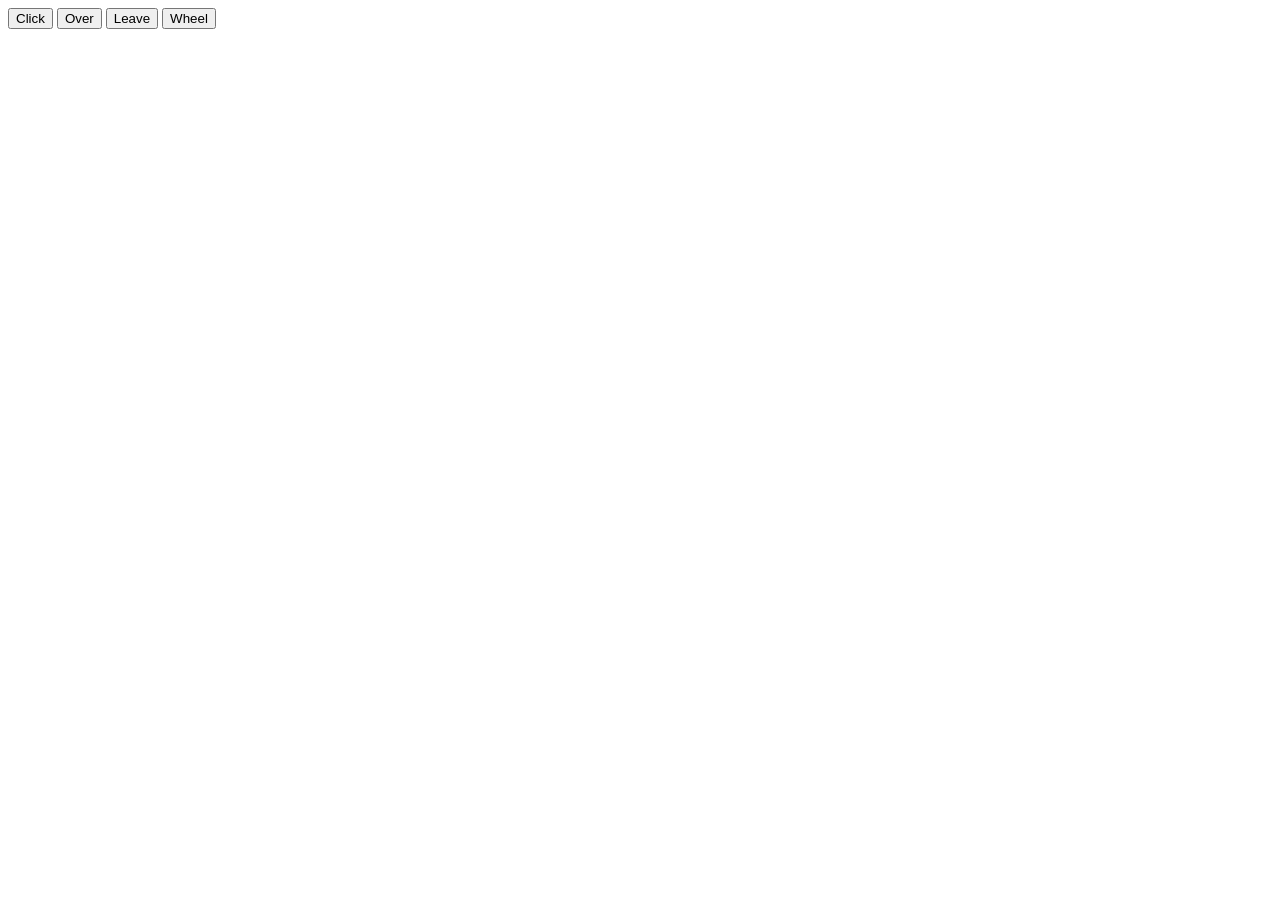
<file: EVENTS/index.html>
<!DOCTYPE html>
<html lang="en">
<head>
    <meta charset="UTF-8">
    <title>Lesson 28 -pt1</title>
</head>
<body>
    <button id="btn1">Click</button>
    <button id="btn2">Over</button>
    <button id="btn3">Leave</button>
    <button id="btn4">Wheel</button>

    <script src="js/main.js"></script>
</body>
</html>
</file>
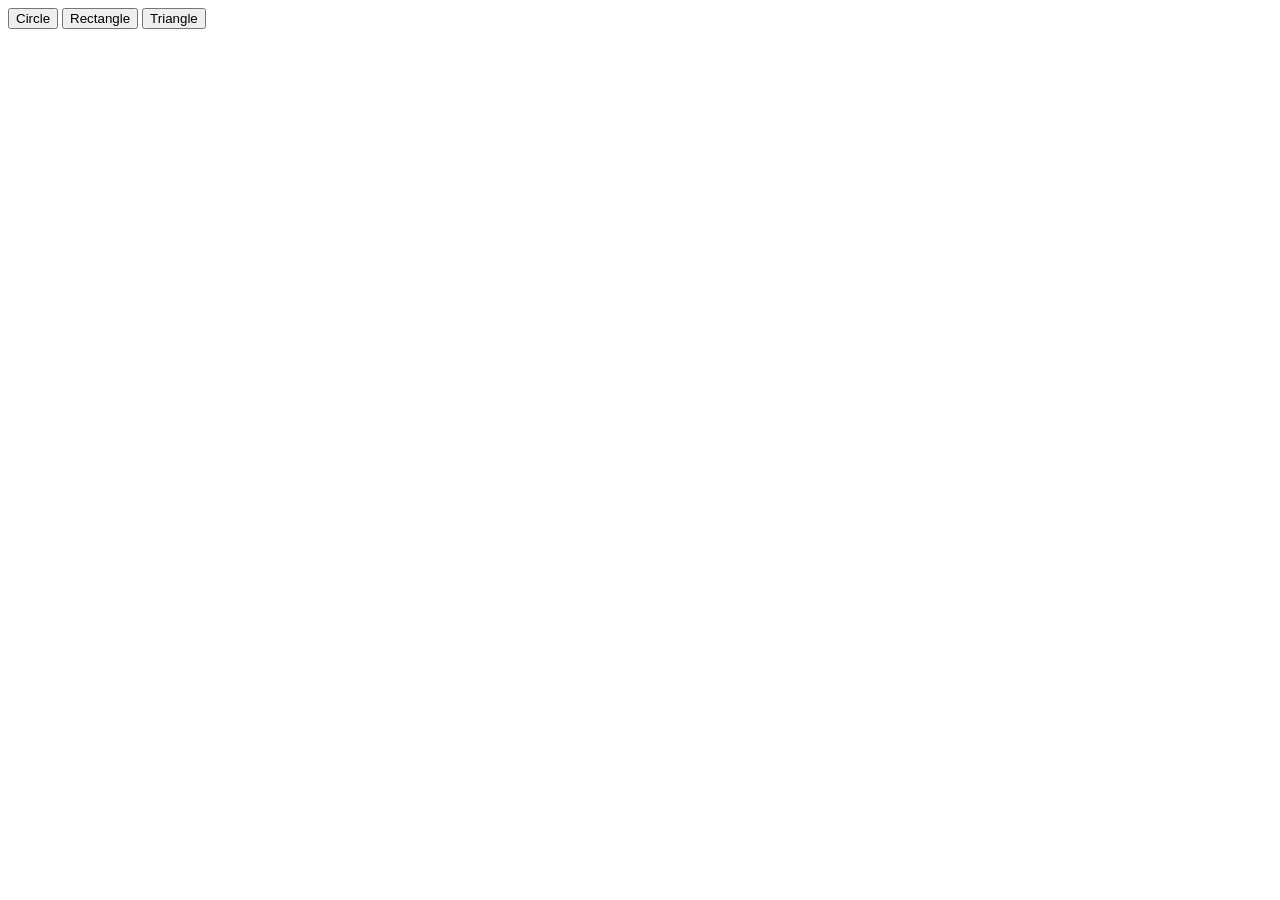
<file: SHAPES_CHALLENGE/index.html>
<!DOCTYPE html>
<html lang="en">
<head>
    <meta charset="UTF-8">
    <title>Lesson 27 - Pt 3</title>
    <link rel="stylesheet" href="style/style.css">
</head>
<body>

    <div>
        <button id="btnCircle">Circle</button>
        <button id="btnRect">Rectangle</button>
        <button id="btnTriangle">Triangle</button>
    </div>

    <div id="circle"></div>
    <br>

    <div id="rect"></div>
    <br>

    <div id="triangle"></div>

<script src="js/main.js"></script>
</body>
</html>
</file>
<file: SHAPES_CHALLENGE/style/style.css>
.shape_circle
{
    border-radius: 50%;
    width: 150px;
    height: 150px;
    background-color: red;
}

.shape_rect
{
    width: 200px;
    height: 100px;
    background-color: red;
}

.shape_triangle{
    width: 0;
    height: 0;
    border-left: 50px solid transparent;
    border-bottom: 100px solid red;
}

.hide{
    display: none;
}
</file>
